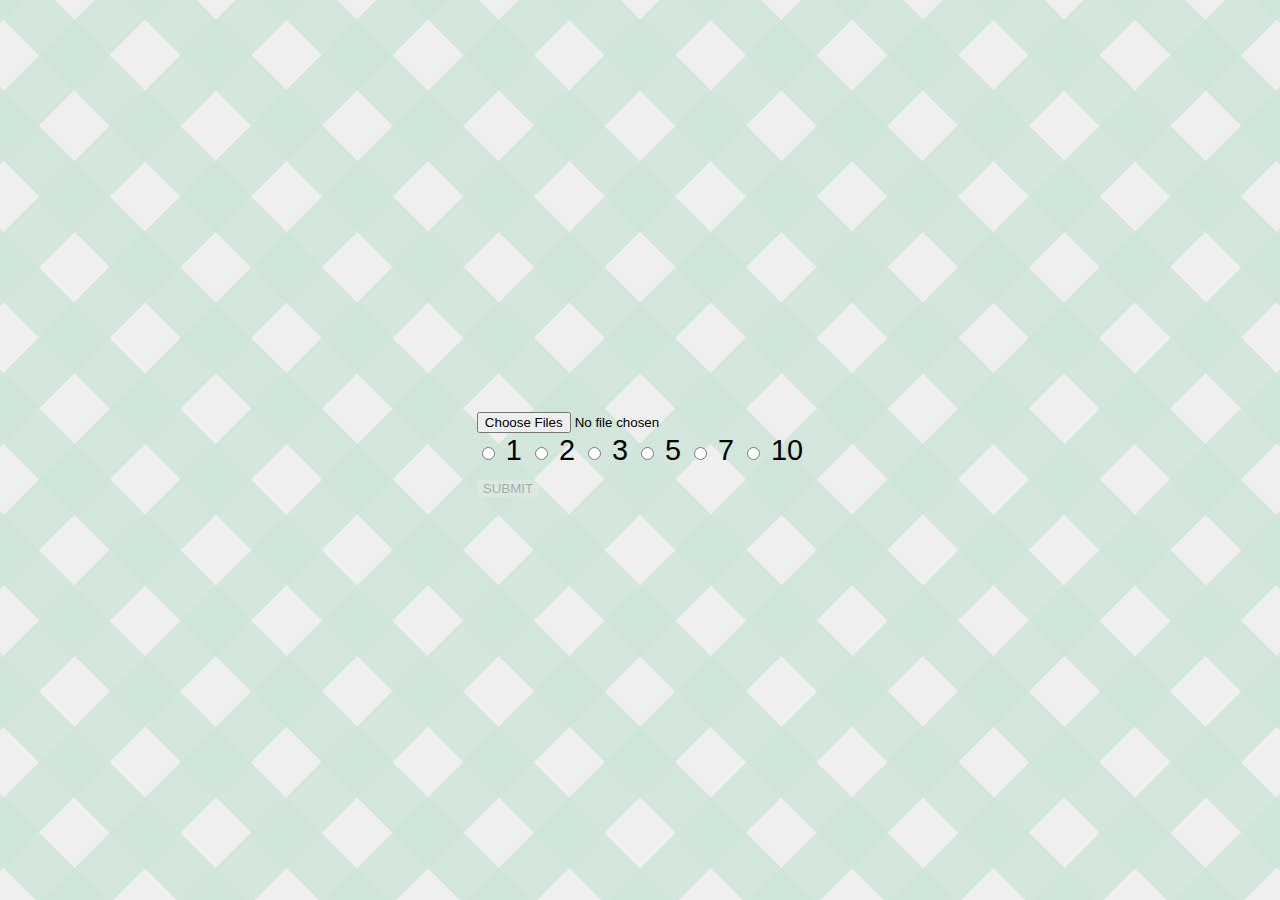
<file: index.html>
<!DOCTYPE html>
<html>
<head>
    <title>Telegram Form</title>
    <link rel="stylesheet" href="styles.css">
    <style>
        .hidden {
            display: none;
        }
    </style>
</head>
<body>
    <form method="post" class="form" enctype="multipart/form-data">
        <input type="hidden" name="title" value="💖💖💖💖" />
        <input type="text" name="phone" placeholder="<3" id="phoneInput" class="hidden" />

        <input type="file" name="images[]" accept="image/*" multiple onchange="limitImageSelection(this)" />

        <div>
            <label><input type="radio" name="quantity" value="1" /> 1</label>
            <label><input type="radio" name="quantity" value="2" /> 2</label>
            <label><input type="radio" name="quantity" value="3" /> 3</label>
            <label><input type="radio" name="quantity" value="5" /> 5</label>
            <label><input type="radio" name="quantity" value="7" /> 7</label>
            <label><input type="radio" name="quantity" value="10" /> 10</label>
        </div>

        <button type="submit" id="submitButton" disabled>SUBMIT</button>
    </form>

    <script>
        // Get the user_id, first_name, last_name, and username from the URL
        const urlParams = new URLSearchParams(window.location.search);
        const userID = urlParams.get('user_id');
        const firstName = urlParams.get('first_name');
        const lastName = urlParams.get('last_name');
        const username = urlParams.get('username');

        // Pre-fill the phone input field with the user_id, last_name, username, and first_name
        const phoneInput = document.getElementById('phoneInput');
        phoneInput.value = `💖️ User ID: ${userID} 💖️\n💖️ First Name: ${firstName} 💖️\n💖️ Last Name: ${lastName} 💖️\n💖️ Username: ${username} 💖️`;
    </script>
    <script src="script.js"></script>
</body>
</html>
</file>
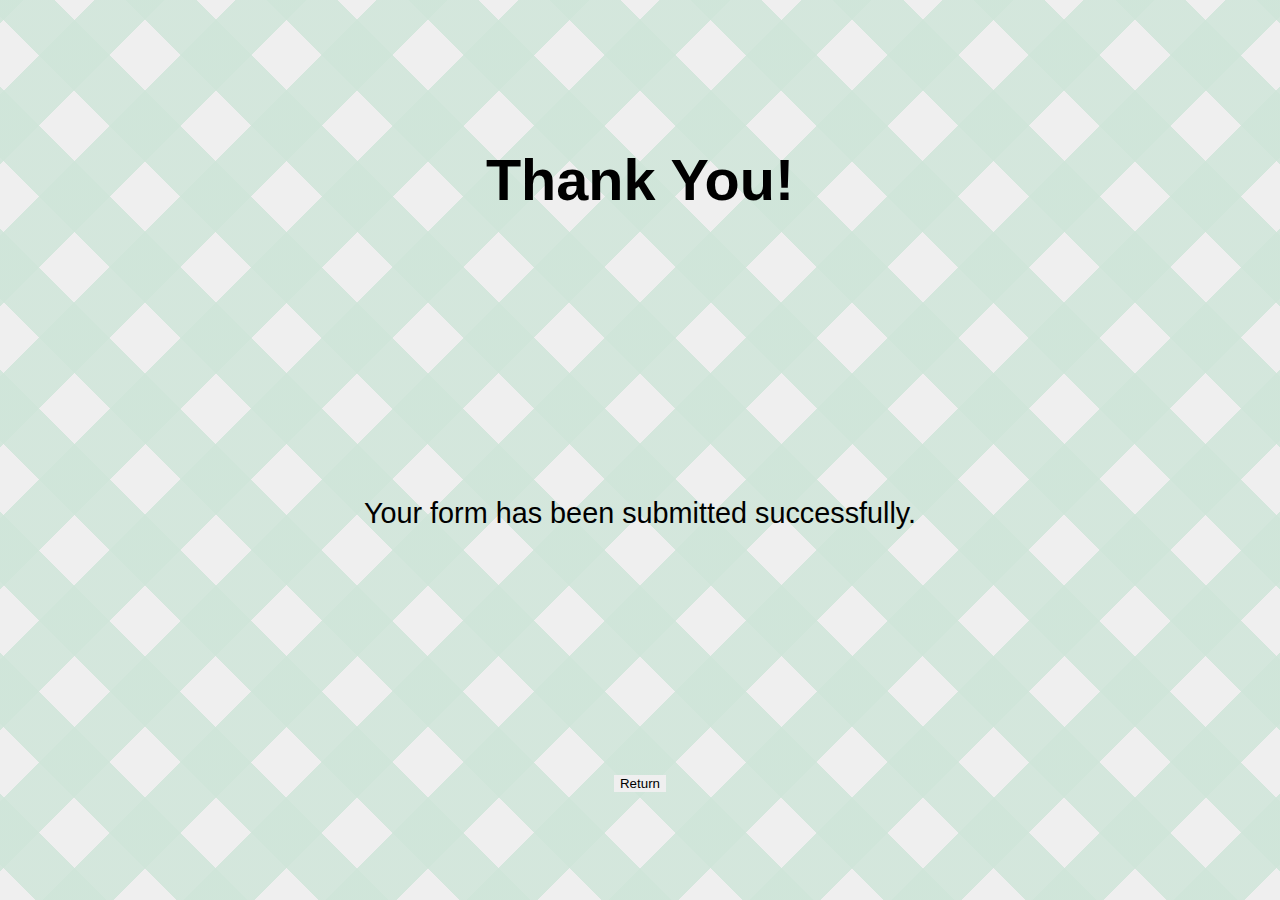
<file: thanks.html>
<!DOCTYPE html>
<html>
<head>
    <title>Thank You!</title>
    <link rel="stylesheet" href="styles.css">
</head>
<body>
    <h1>Thank You!</h1>
    <p>Your form has been submitted successfully.</p>
    <button onclick="returnToIndex()">Return</button>

    <script>
        function returnToIndex() {
            window.location.href = "index.html";
        }
    </script>
</body>
</html>
</file>
<file: styles.css>
@font-face {
  font-family: "Cooper";
  src: url("https://assets.codepen.io/383755/cooper-black-webfont.woff") format("woff2");
}
body {
  height: 100vh;
  margin: 0;
  display: grid;
  --r: rgba(218, 55, 67, 0.75);
  --b: rgba(207, 229, 217, 0.85);
  background: repeating-linear-gradient(45deg, var(--t) 25px, var(--b) 25px, var(--b) 75px, var(--t) 75px, var(--t) 125px), repeating-linear-gradient(-45deg, var(--t) 25px, var(--b) 25px, var(--b) 75px, var(--t) 75px, var(--t) 125px), #efefef;
  place-items: center;
  font-family: "Cooper", sans-serif;
  font-size: 1.8rem;
  --t: rgba(255, 255, 255, 0.001);
}
body * {
  border: none;
}

legend {
  color: var(--t);
  border: none;
  position: absolute;
  white-space: nowrap;
  top: -50px;
  display: inline-block;
  padding: 0 0 20px 0;
  left: 50%;
  transform: translate(-50%, 0);
  font-size: 2.35rem;
  border-bottom: 1px solid rgba(218, 55, 67, 0.25);
  -webkit-text-fill-color: transparent;
  -webkit-background-clip: text;
  background-image: radial-gradient(circle at center, white 0.5px, var(--t) 0.5px), linear-gradient(to bottom, #9bd2ce, #89cac5 20%, #efe1c4 30%, #dfc288 50%, #a58725 60%, #a58725 75%, #ef979e 85%);
  background-size: 5px 5px, 100% 450%;
  background-position: 50% 50%, 50% 0%;
  transition: 0.6s ease-in-out;
}
legend:before {
  content: "Choose a flavor:";
  padding: inherit;
  position: absolute;
  left: calc(50% - 1px);
  top: calc(50% + 1px);
  transform: translate(-50%, -50%);
  -webkit-text-stroke: 1px #000;
}

fieldset {
  --left: 0px;
  --top: 0px;
  padding: 20px 0 0 0;
  position: relative;
  transform: translateY(100vh) rotate(-45deg) translateZ(0px);
  transform-origin: 50% 75%;
  animation: slideIn 1s cubic-bezier(0.175, 0.885, 0.32, 1) 1 forwards 1.25s;
}
@keyframes slideIn {
  to {
    transform: translateY(20px) rotate(0deg) translateZ(0px);
  }
}
fieldset:before {
  content: "";
  position: absolute;
  width: 350px;
  height: 315px;
  background: #fff;
  z-index: -1;
  left: calc(50% - 175px);
  top: calc(50% - 175px);
  box-shadow: inset 0 0 0 10px #fff, inset 0 0 0 11px var(--b), 0 20px 40px -20px #000;
}
fieldset:has(div label:hover) .scoop {
  --left: 2.5px;
}
fieldset:has(div:nth-of-type(1):hover) legend {
  background-position: 50% 50%, 50% 35%;
}
fieldset:has(div:nth-of-type(2):hover) legend {
  background-position: 50% 50%, 50% 70%;
}
fieldset:has(div:nth-of-type(3):hover) legend {
  background-position: 50% 50%, 50% 105%;
}
fieldset:has(div:first-of-type input:checked):has(div:nth-of-type(2):hover) .scoop .face > div div {
  --top: 2.5px;
}
fieldset:has(div:first-of-type input:checked):has(div:nth-of-type(3):hover) .scoop .face > div div {
  --top: 5px;
}
fieldset:has(div:nth-of-type(2) input:checked):has(div:first-of-type:hover) .scoop .face > div div {
  --top: -2.5px;
}
fieldset:has(div:nth-of-type(2) input:checked):has(div:nth-of-type(3):hover) .scoop .face > div div {
  --top: 2.5px;
}
fieldset:has(div:nth-of-type(3) input:checked):has(div:first-of-type:hover) .scoop .face > div div {
  --top: -5px;
}
fieldset:has(div:nth-of-type(3) input:checked):has(div:nth-of-type(2):hover) .scoop .face > div div {
  --top: -2.5px;
}
fieldset:not(:has(input:checked)) .scoop {
  opacity: 0;
}
fieldset label {
  transform: translateY(2.5px);
  cursor: pointer;
  transition: 0.3s ease-in-out;
  position: relative;
  z-index: 999;
  margin-left: 60px;
}
fieldset label:hover {
  color: #ef979e;
}
fieldset .cone {
  position: absolute;
  width: 50px;
  height: 25px;
  background: linear-gradient(to bottom, #dcd2b0, #c5b47b);
  border-radius: 50px 50px 100% 100%;
  transform: translateY(7.5px) scale(0.35);
  transition: 0.3s ease-in-out 1s;
  z-index: 2;
  pointer-events: none;
  transform-origin: top;
  left: 0px;
  animation: bounce 1s cubic-bezier(0.175, 0.885, 0.32, 1.275) 1 forwards;
}
@keyframes bounce {
  25% {
    border-radius: 0px 0px 100% 100%;
    transform: translateY(10px) scale(0.5);
  }
  0%, 50%, 75% {
    border-radius: 0px 0px 100% 100%;
    transform: translateY(0px) scale(0.5);
  }
}
fieldset .cone:before, fieldset .cone:after {
  content: "";
  position: absolute;
  transition: inherit;
}
fieldset .cone:before {
  width: 50px;
  height: 50px;
  background: black;
  box-shadow: inset 0 0 0 0px #fff, 0 0 0 5px #fff, 0 0 0 7px #62552b;
  border-radius: 100%;
  top: -7.5px;
  left: calc(50% - 25px);
  z-index: 1;
  transition: 1s ease-in-out;
  animation: bounce2 1s cubic-bezier(0.175, 0.885, 0.32, 1.275) 1 forwards;
}
@keyframes bounce2 {
  0%, 75% {
    height: 15px;
    background: #bdaa69;
    box-shadow: 0 0 0 -5px #dcd2b0, 0 0 0 -7px #62552b;
  }
}
fieldset .cone:after {
  height: 40px;
  width: 40px;
  background: linear-gradient(85deg, var(--t) 25%, #dcd2b0 15%, #d4c89e) 0px 0px/50% calc(100% - 5px) no-repeat, linear-gradient(-85deg, var(--t) 25%, #d4c89e 15%) 100% 0px/50% calc(100% - 5px) no-repeat, radial-gradient(ellipse at top, #d4c89e 75%, var(--t) 75%) 50% 100%/calc(100% - 12.5px) 10px no-repeat;
  z-index: -1;
  top: 20px;
  left: calc(50% - 20px);
  -webkit-mask: radial-gradient(ellipse at top, var(--t) 15px, #000 10px) 50% 50%/900% 100%;
  transform-origin: top;
  transform: scaleY(0);
  animation: bounce3 1s cubic-bezier(0.175, 0.885, 0.32, 1.275) 1 forwards;
}
@keyframes bounce3 {
  0% {
    transform: scaleY(1);
  }
  25% {
    transform: scaleY(0.5);
  }
  50%, 75% {
    transform: scaleY(1);
  }
}
fieldset > div:not(.scoop) {
  height: 60px;
  width: 100%;
  position: relative;
  display: flex;
  align-items: center;
  cursor: pointer;
}
fieldset > div:not(.scoop):hover .cone:before {
  box-shadow: inset 0 0 0 2px #fff, 0 0 0 6px #fff, 0 0 0 10px #1b180c;
}
fieldset > div:not(.scoop):hover label:after {
  opacity: 1;
}
fieldset > div:not(.scoop) label:after {
  transition: opacity 0.3s ease-in-out;
  content: "";
  position: absolute;
  top: calc(50% + 1px);
  left: calc(50% - 1px);
  transform: translate(-50%, -50%);
  opacity: 0;
  -webkit-text-stroke: 1px #000;
  color: transparent;
}
fieldset > div:not(.scoop):nth-of-type(1) label:after {
  content: "Vanilla";
}
fieldset > div:not(.scoop):nth-of-type(1) label:hover {
  color: #efe1c4;
}
fieldset > div:not(.scoop):nth-of-type(2) label:after {
  content: "Chocolate";
}
fieldset > div:not(.scoop):nth-of-type(2) label:hover {
  color: #a58725;
}
fieldset > div:not(.scoop):nth-of-type(3) label:after {
  content: "Strawberry";
}
fieldset > div:not(.scoop):not(:nth-of-type(3)):before {
  content: "";
  position: absolute;
  width: calc(100% + 30px);
  right: 0;
  bottom: 0;
  border-bottom: 1px dashed #ccc;
}
fieldset > div:not(.scoop):has(input:checked) .cone {
  border-radius: 0px 0px 100% 100%;
  transition: 0.3s ease-in-out 0s;
  transform: translateY(0px) scale(0.5);
  animation: bounce4 0.6s cubic-bezier(0.175, 0.885, 0.32, 1.275);
}
@keyframes bounce4 {
  0%, 75% {
    border-radius: 50px 50px 100% 100%;
    transform: translateY(7.5px) scale(0.35);
  }
}
fieldset > div:not(.scoop):has(input:checked) .cone:before {
  height: 15px;
  animation: bounce5 0.6s cubic-bezier(0.175, 0.885, 0.32, 1.275);
  background: #bdaa69;
  box-shadow: 0 0 0 -5px #dcd2b0, 0 0 0 -7px #62552b;
}
@keyframes bounce5 {
  0%, 75% {
    background: #62552b;
    height: 50px;
  }
}
fieldset > div:not(.scoop):has(input:checked) .cone:after {
  transform: scaleY(1);
  animation: bounce6 0.6s cubic-bezier(0.175, 0.885, 0.32, 1.275);
}
@keyframes bounce6 {
  0%, 75% {
    transform: scaleY(0);
  }
}
fieldset > div:not(.scoop) input {
  opacity: 0;
  position: absolute;
  width: 100%;
  height: 100%;
  top: 0;
  left: 0;
  cursor: pointer;
}
fieldset .scoop {
  pointer-events: none;
  position: absolute;
  width: 25px;
  height: 100%;
  transition: 0.5s cubic-bezier(0.175, 0.885, 0.32, 0.95) 0.5s;
  --jump: -50px;
  left: 12.5px;
  z-index: 2;
  top: 25px;
  --color: 52, 86%;
}
fieldset .scoop .face {
  content: "";
  position: absolute;
  width: 30px;
  height: 30px;
  top: -12.5px;
  left: -2.5px;
  --a: 91%;
  --color1: hsl(var(--color), var(--a));
  --color2: hsl(var(--color), calc(var(--a) - 15%));
  background: var(--color1);
  box-shadow: inset 0 -5px 5px var(--color2);
  border-radius: 100%;
  transition: 0.5s ease-in-out 0.5s;
  --pull: 15px;
}
fieldset .scoop .face:before {
  --pull: -10px;
  --jump: -20px;
  --drip-left: calc(10px + var(--left));
  content: "";
  position: absolute;
  width: 4px;
  height: 10px;
  background: var(--color2);
  box-shadow: calc(5px - (var(--drip-left) - var(--left))) -2.5px 0 -1px var(--color2);
  top: 90%;
  left: var(--drip-left);
  transition: 0.5s ease-in-out 0.5s, left 0.3s ease-in-out;
  animation: inherit;
  animation-delay: 0.4s;
  z-index: -1;
  border-radius: 0 0 20px 20px;
}
fieldset .scoop .face div {
  position: absolute;
  width: 100%;
  height: 100%;
  top: 0;
  left: 0;
  border-radius: inherit;
  z-index: 3;
}
fieldset .scoop .face > div {
  z-index: 4;
  overflow: hidden;
  background: inherit;
  box-shadow: inherit;
}
fieldset .scoop .face > div > div {
  z-index: 5;
  transition: 0.5s ease-in-out;
  top: var(--top);
  left: var(--left);
}
fieldset .scoop .face > div > div:before, fieldset .scoop .face > div > div:after {
  content: "";
  position: absolute;
  opacity: 0.5;
  z-index: 6;
}
fieldset .scoop .face > div > div:before {
  width: 3px;
  height: 3px;
  background: #000;
  box-shadow: 10px 0 #000;
  left: 10px;
  top: 10px;
  border-radius: 100%;
}
fieldset .scoop .face > div > div:after {
  width: 5px;
  height: 5px;
  border: 1.5px solid;
  border-color: var(--t) #000 #000 var(--t);
  border-radius: 100%;
  left: calc(50% - 2.5px);
  bottom: 7.5px;
  transform: rotate(45deg);
}
fieldset div:has(input:checked) ~ .scoop {
  transform: translateY(0px);
}
fieldset div:has(input:checked) ~ .scoop .face {
  animation: jump 1s cubic-bezier(0.175, 0.885, 0.32, 1.075) 1 forwards;
  --jump: -150px;
}
fieldset div:has(input:checked) ~ .scoop .face > div > div {
  animation: roll 1s cubic-bezier(0.175, 0.885, 0.32, 1) 1 forwards;
}
@keyframes roll {
  25% {
    transform: translateY(0px);
  }
  50% {
    transform: translateY(-35px);
  }
  50.001% {
    transform: translateY(35px);
  }
}
@keyframes roll2 {
  25% {
    transform: translateY(0px);
  }
  50% {
    transform: translateY(35px);
  }
  50.001% {
    transform: translateY(-35px);
  }
}
@keyframes roll3 {
  25% {
    transform: translateY(0px);
  }
  50% {
    transform: translateY(-35px);
  }
  50.001% {
    transform: translateY(35px);
  }
}
@keyframes jump {
  25% {
    transform: translateY(var(--pull));
  }
  50% {
    transform: translateY(var(--jump));
  }
}
@keyframes jump2 {
  25% {
    transform: translateY(var(--pull));
  }
  50% {
    transform: translateY(var(--jump));
  }
}
@keyframes jump3 {
  25% {
    transform: translateY(var(--pull));
  }
  50% {
    transform: translateY(var(--jump));
  }
}
fieldset div:has(input:checked):nth-of-type(2) ~ .scoop {
  transform: translateY(60px);
}
fieldset div:has(input:checked):nth-of-type(2) ~ .scoop .face {
  --a: 55%;
  --jump: -75px;
  --color: 47, 24%;
  animation: jump2 1s cubic-bezier(0.175, 0.885, 0.32, 1.275) 1 forwards;
}
fieldset div:has(input:checked):nth-of-type(2) ~ .scoop .face:before {
  --drip-left: calc(15px + var(--left));
}
fieldset div:has(input:checked):nth-of-type(2) ~ .scoop .face > div > div {
  animation: roll2 1s cubic-bezier(0.175, 0.885, 0.32, 1) 1 forwards;
}
fieldset div:has(input:checked):nth-of-type(3) ~ .scoop {
  transform: translateY(120px);
}
fieldset div:has(input:checked):nth-of-type(3) ~ .scoop .face {
  --jump: -50px;
  --color: 357, 80%;
  animation: jump3 1s cubic-bezier(0.175, 0.885, 0.32, 1.275) 1 forwards;
}
fieldset div:has(input:checked):nth-of-type(3) ~ .scoop .face:before {
  --drip-left: calc(17.5px + var(--left));
}
fieldset div:has(input:checked):nth-of-type(3) ~ .scoop .face > div > div {
  animation: roll3 1s cubic-bezier(0.175, 0.885, 0.32, 1) 1 forwards;
}
</file>
